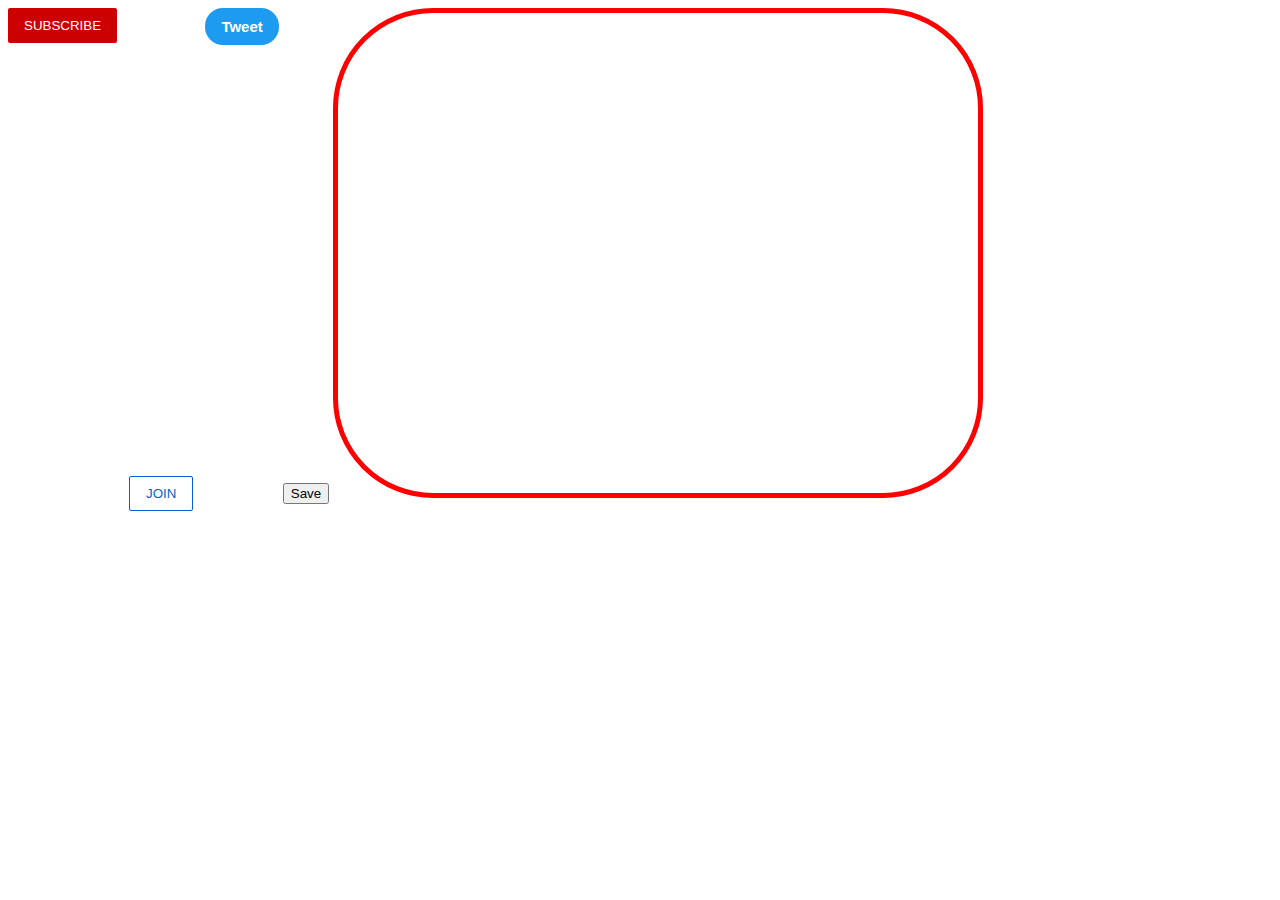
<file: index.html>
<!DOCTYPE html>

<html>
  <head>
    <title>
      Buttons Practice
    </title>
    <link rel="icon" href="favicon.png" type="image/x-icon">
    <link rel="stylesheet" href="buttons.css">
  </head>
  <body>
    <button class="subscribe-button">
      SUBSCRIBE
    </button>
    
    <button class="join-button">
      JOIN
    </button>
    
    <button class="tweet-button">
      Tweet
    </button>
    <button>Save</button>
    <iframe src="https://drive.google.com/file/d/1pWsCYxOGcY0vK523ssXTveaLQaN8_cLc/preview" width="640" height="480" allow="autoplay"></iframe>
  </body>
</html>
</file>
<file: buttons.css>
.subscribe-button {
    background-color: rgb(204, 0, 0);
    color: white;
    border: none;
    padding-top: 10px;
    padding-bottom: 10px;
    padding-right: 16px;
    padding-left: 16px;
    border-radius: 2px;
    cursor: pointer;
    margin-right: 8px;
    transition: opacity 0.15s;
    vertical-align: top;
  }

  .subscribe-button:hover{
    opacity: 0.8;
  }

  .subscribe-button:active{
    opacity: 0.5;
  }

  .join-button {
    background-color: white;
    border-color: rgb(6, 95, 212);
    border-style: solid;
    border-width: 1px;
    color: rgb(6, 95, 212);
    border-radius: 2px;
    cursor: pointer;
    margin-right: 8px;
    transition: background-color 0.15s, color 0.15s;
    padding-top: 9px;
    padding-bottom: 9px;
    padding-left: 16px;
    padding-right: 16px;
  }

  .join-button:hover{
    background-color: rgb(6, 95, 212);
    color: white;
  } 
  .join-button:active{
    opacity: 0.7;
  }
  

  .tweet-button {
    background-color: rgb(29, 155, 240);
    border-style: none;
    font-size: 15px;
    border-radius: 18px;
    color: white;
    font-weight: bold;
    cursor: pointer;
    transition: box-shadow 0.15s;
    vertical-align: top;
    padding-top: 10px;
    padding-bottom: 10px;
    padding-left: 16px;
    padding-right: 16px;
  }

  .tweet-button:hover{
    box-shadow: 5px 5px 10px rgba(0, 0, 0, 0.15);
  }
  .tweet-button:active{
    opacity: 0.6;
  }
iframe {
    border: 5px solid red;
    border-radius: 100px; 
}
</file>
